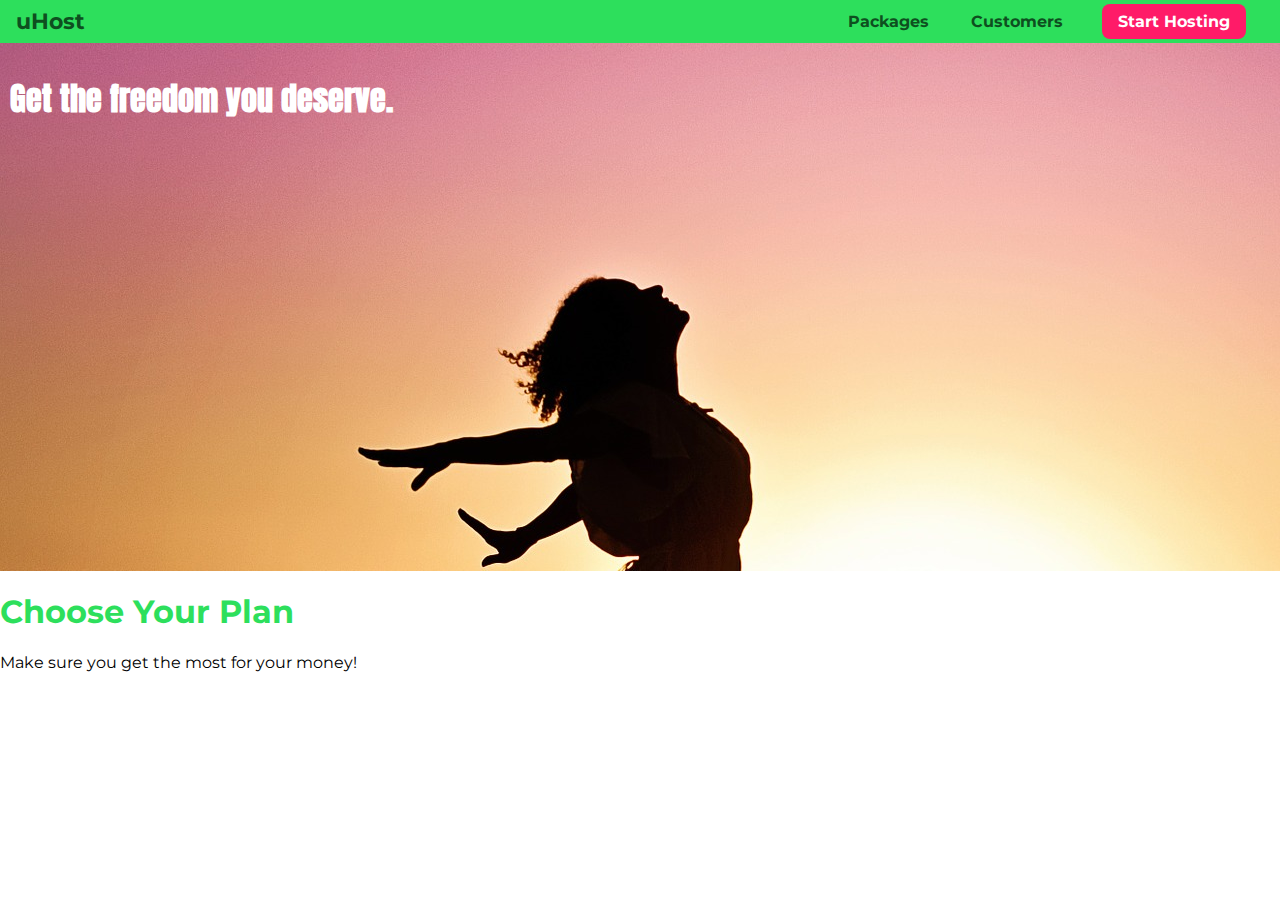
<file: index.html>
<!DOCTYPE html>
<html lang="en">

  <head>
    <meta charset="UTF-8">
    <meta http-equiv="X-UA-Compatible" content="ie=edge">
    <title>uHost</title>
    <link rel="shortcut icon" href="favicon.png">
    <link href="https://fonts.googleapis.com/css?family=Anton" rel="stylesheet">
    <link href="https://fonts.googleapis.com/css?family=Montserrat:400,700" rel="stylesheet">
    <link rel="stylesheet" href="main.css">
  </head>

  <body>
    <header class="main-header">
      <div class="main-header__logo">
        <a href="index.html" class="main-header__brand"> uHost </a>
      </div>
      <nav class="main-nav">
        <ul class="main-nav__items">
          <li class="main-nav__item">
            <a href="packages/index.html">Packages</a>
          </li>
          <li class="main-nav__item">
            <a href="customers/index.html">Customers</a>
          </li>
          <li class="main-nav__item main-nav__item--cta">
            <a href="start-hosting/index.html">Start Hosting</a>
          </li>
        </ul>
      </nav>
    </header>
    <main>
      <section id="product-overview">
        <h1>Get the freedom you deserve.</h1>
      </section>
      <section id="plans">
        <h1 class="section-title">Choose Your Plan</h1>
        <p>Make sure you get the most for your money!</p>
      </section>
    </main>
  </body>

</html>
</file>
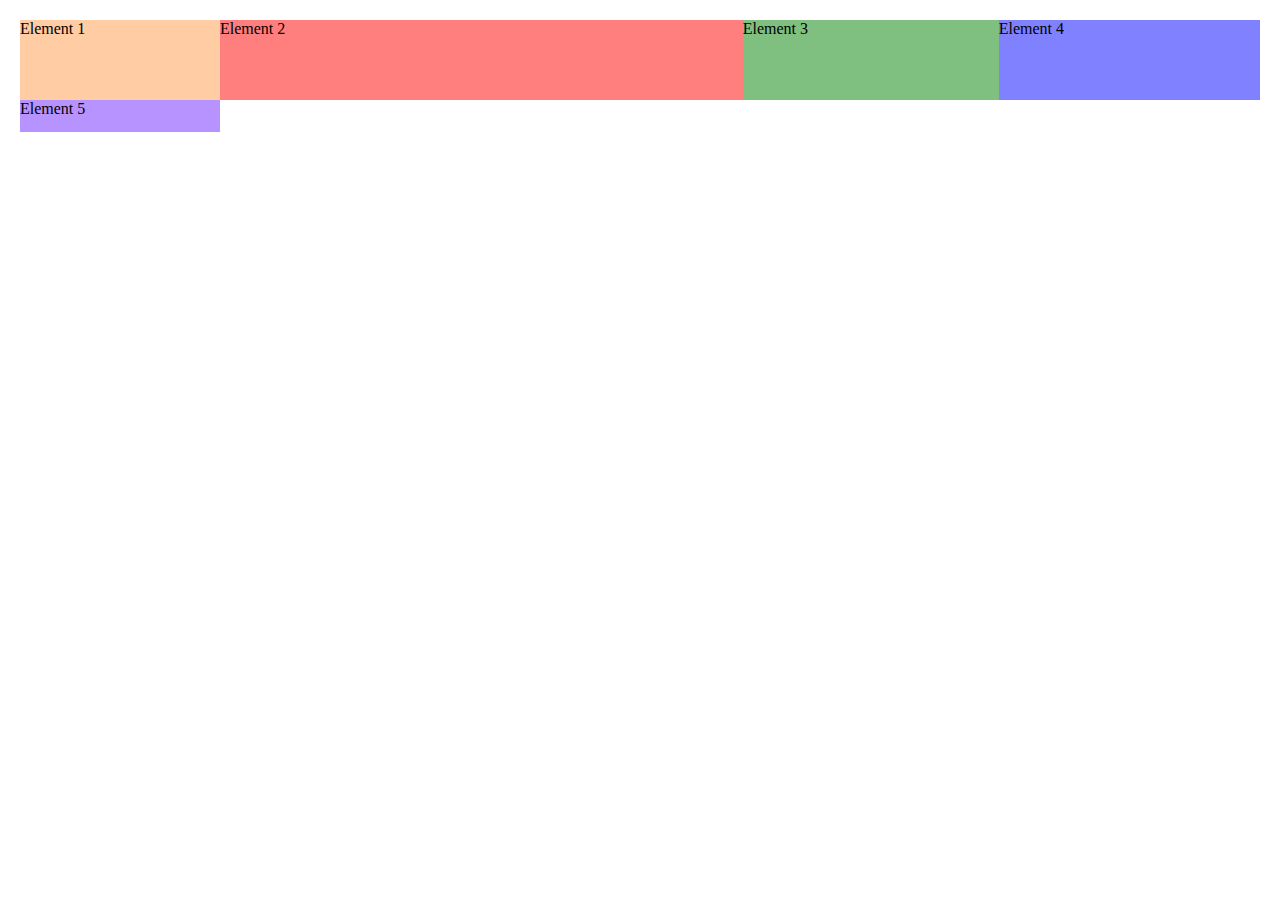
<file: grid/index.html>
<!DOCTYPE html>
<html lang="en">
<head>
    <meta charset="UTF-8">
    <meta name="viewport" content="width=device-width, initial-scale=1.0">
    <meta http-equiv="X-UA-Compatible" content="ie=edge">
    <title>CSS Course</title>
    <link rel="stylesheet" href="main.css">
</head>
<body>
    <div class="container">
        <div class="el1">Element 1</div>
        <div class="el2">Element 2</div>
        <div class="el3">Element 3</div>
        <div class="el4">Element 4</div>
        <div class="el5">Element 5</div>
    </div>
</body>
</html>
</file>
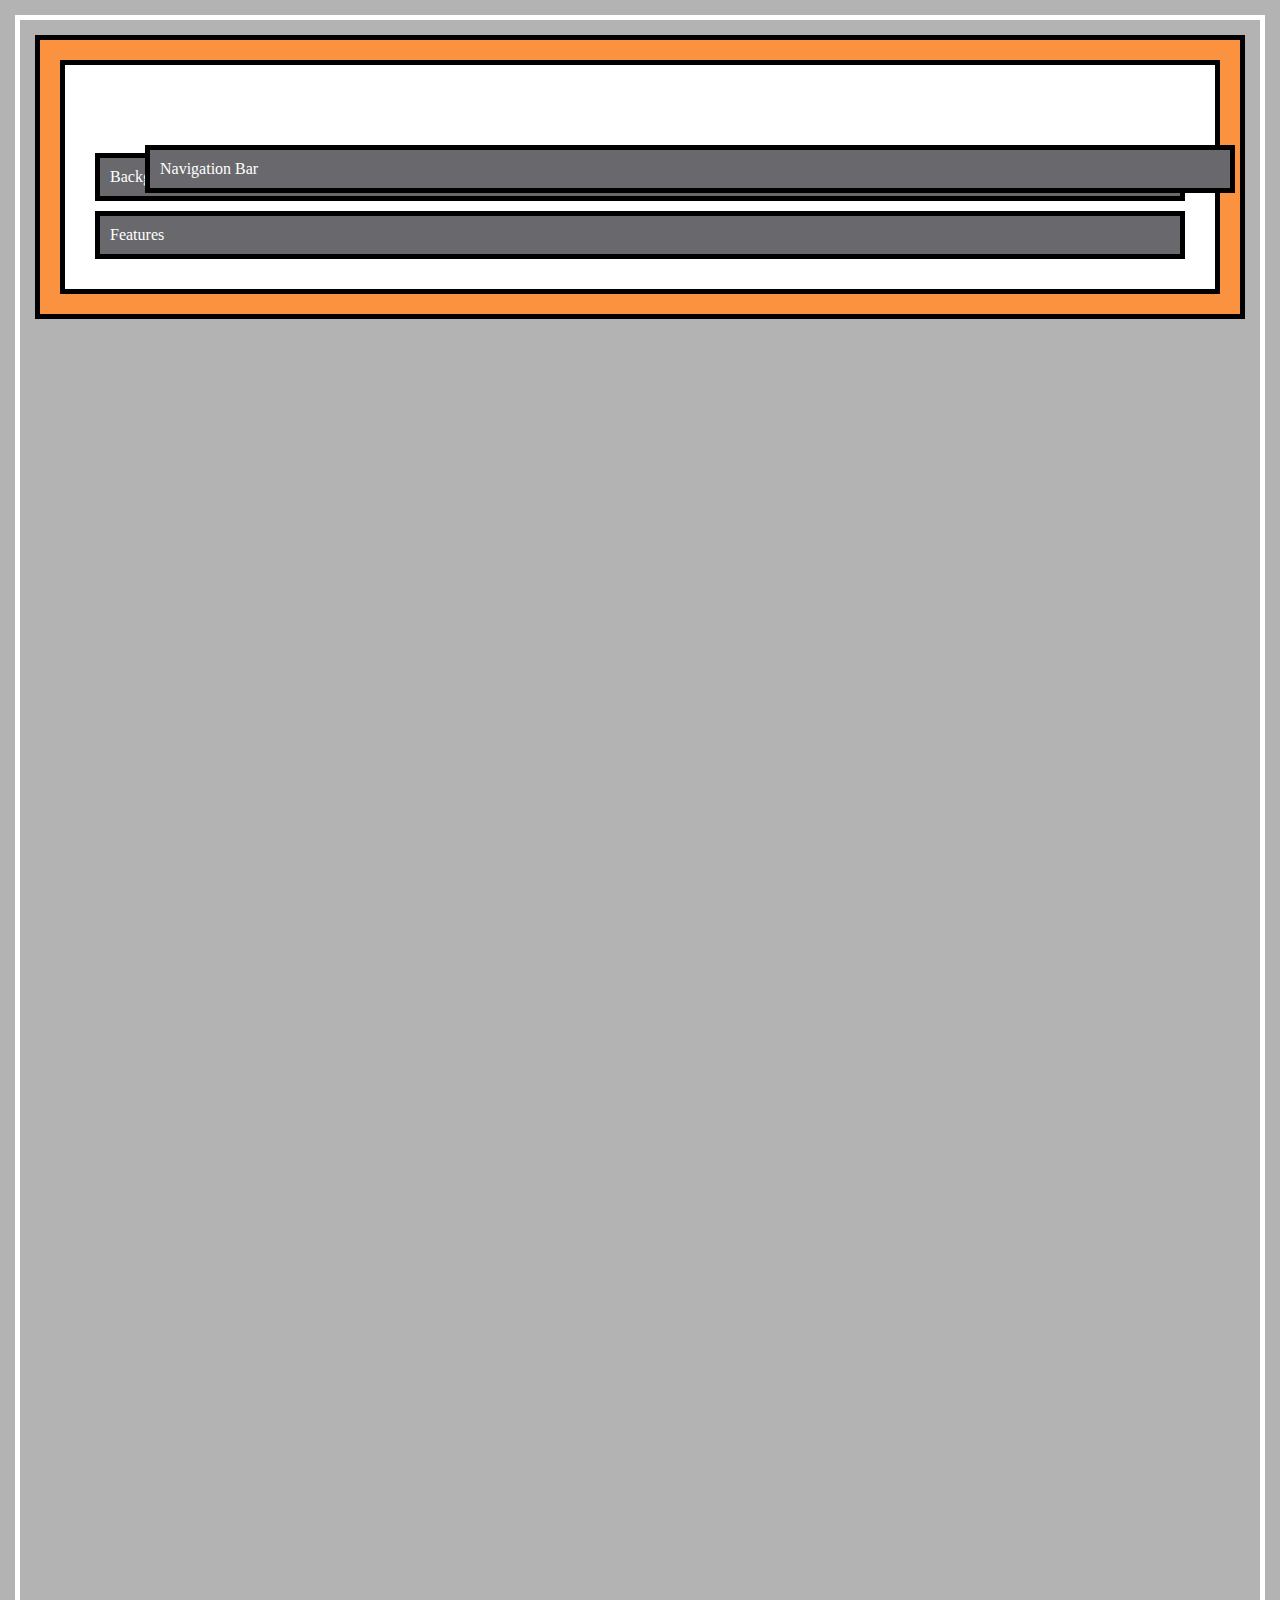
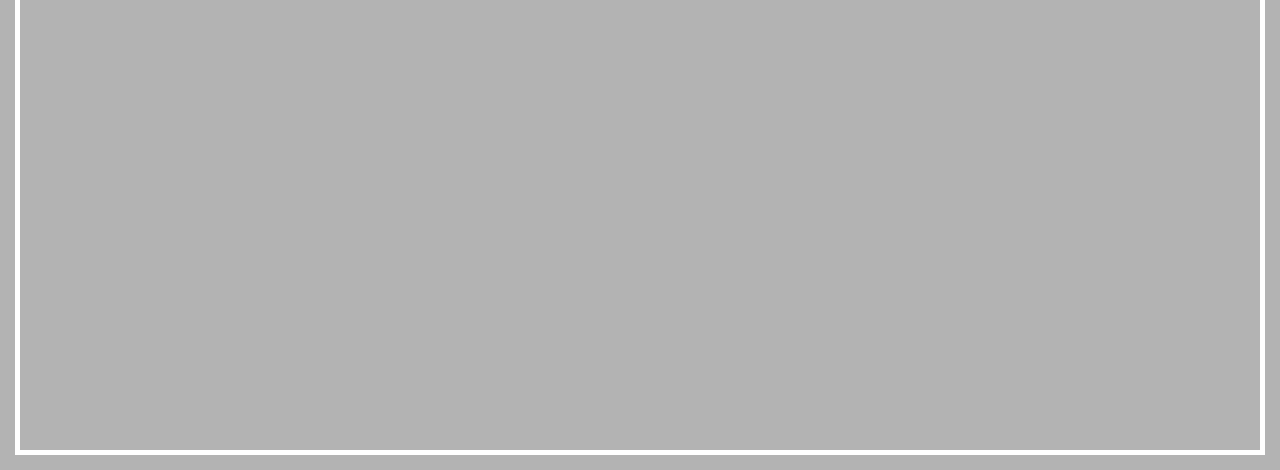
<file: position/index.html>
<!DOCTYPE html>
<html lang="en">
    <head>
        <meta charset="UTF-8">
        <meta http-equiv="X-UA-Compatible" content="ie=edge">
        <link rel="stylesheet" href="main.css">
        <title>Position</title>
    </head>
    <body>
        <div class="parent">
            <div class="child-1">Navigation Bar</div>
            <div class="child-2">Background Image</div>
            <div class="child-3">Features</div>
        </div>
    </body>
</html>
</file>
<file: main.css>
* {
    box-sizing: border-box;
}

body {
    font-family: 'Montserrat', sans-serif;
    margin: 0;
}

#product-overview {
    background: url("freedom.jpg");
    width: 100%;
    height: 528px;
    padding: 10px;
}

.section-title {
    color: #2ddf5c;
}

#product-overview h1 {
    color: white;
    font-family: 'Anton', sans-serif;
}

/* h1 {
    font-family: sans-serif;
} */

.main-header {
    padding: 8px 16px;
    background: #2ddf5c;
    width: 100%;
}

.main-header__brand {
    color: #0e4f1f;
    text-decoration: none;
    font-weight: bold;
    font-size: 22px;
}

.main-header__logo {
    display: inline-block;
    vertical-align: middle;
}

.main-nav {
    display: inline-block;
    text-align: right;
    width: calc(100% - 75px);
    vertical-align: middle;
}

.main-nav__items {
    margin: 0;
    padding: 0;
    list-style: none; /* ensures there's no bullet points */
}

.main-nav__item {
    display: inline-block;
    margin: 0 16px;
}

.main-nav__item > a:hover,
.main-nav__item > a:active {
    color: white;
    border-bottom: 5px solid white;
}

.main-nav__item > a {
    text-decoration: none;
    color: #0e4f1f;
    font-weight: bold;
    padding: 3px;
}

.main-nav__item--cta > a {
    color: white;
    background: #ff1b68;
    padding: 8px 16px;
    border-radius: 8px;
}

.main-nav__item--cta > a:active,
.main-nav__item--cta > a:hover {
    color: #ff1b68;
    background: white;
    border: none;
}
</file>
<file: grid/main.css>
* {
    box-sizing: border-box;
}

html {
    margin: 0;
}

body {
    margin: 0;
}

.container {
    margin: 20px;
    display: grid;
    grid-template-columns: 200px 2fr 20vw 1fr;
    grid-template-rows: 5rem 2rem;
}

.el1 {
    background: rgba(255, 154, 72, 0.5);
}

.el2 {
    background: rgba(255, 0, 0, 0.5);
}

.el3 {
    background: rgba(0, 128, 0, 0.5);
}

.el4 {
    background: rgba(0, 4, 255, 0.5);
}

.el5 {
    background: rgba(110, 40, 255, 0.5) ;
}
</file>
<file: position/main.css>
html {
    background: #b3b3b3;
    padding: 15px;
    border: 5px solid white;
    margin: 15px;
    height: 2000px;
}

body {
    background: #fa923f;
    padding: 20px;
    border: 5px solid black;
    margin: 0;
  }
  
.parent {
    background: white;
    padding: 20px;
    border: 5px solid black;
    margin: 0;
  }
  
.parent div {
    background: rgb(105, 105, 109);
    color: white;
    padding: 10px;
    border: 5px solid black;
    margin: 10px;
}

.parent .child-1 {
    position: relative;
    top: 50px;
    left: 50px;
}
</file>
